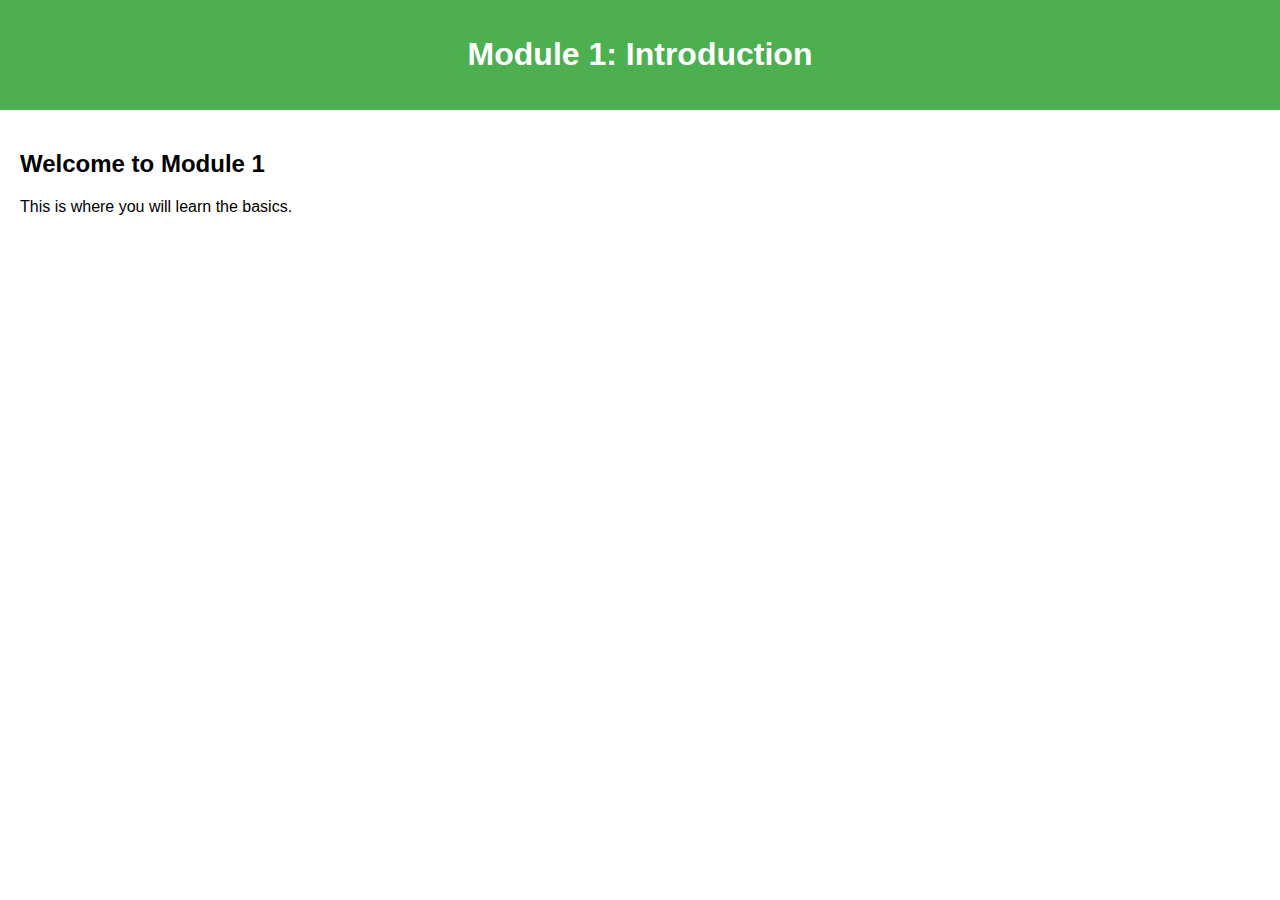
<file: modules/module1.html>
<!DOCTYPE html>
<html lang="en">
<head>
    <meta charset="UTF-8">
    <meta name="viewport" content="width=device-width, initial-scale=1.0">
    <title>Module 1: Introduction</title>
    <link rel="stylesheet" href="../css/styles.css">
</head>
<body>
    <header>
        <h1>Module 1: Introduction</h1>
    </header>
    <main>
        <h2>Welcome to Module 1</h2>
        <p>This is where you will learn the basics.</p>
    </main>
</body>
</html>
</file>
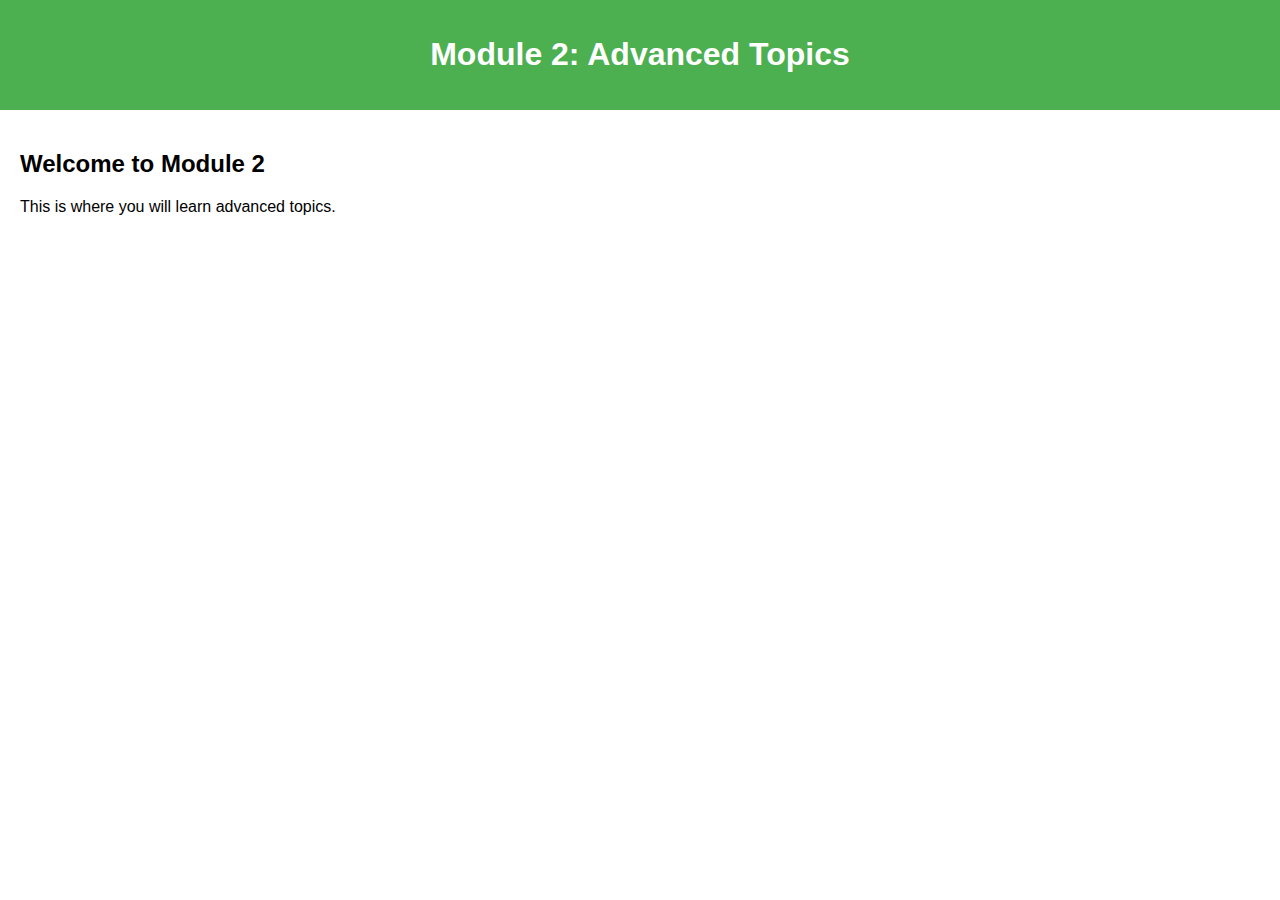
<file: modules/module2.html>
<!DOCTYPE html>
<html lang="en">
<head>
    <meta charset="UTF-8">
    <meta name="viewport" content="width=device-width, initial-scale=1.0">
    <title>Module 2: Advanced Topics</title>
    <link rel="stylesheet" href="../css/styles.css">
</head>
<body>
    <header>
        <h1>Module 2: Advanced Topics</h1>
    </header>
    <main>
        <h2>Welcome to Module 2</h2>
        <p>This is where you will learn advanced topics.</p>
    </main>
</body>
</html>
</file>
<file: css/styles.css>
body {
    font-family: Arial, sans-serif;
    margin: 0;
    padding: 0;
    display: flex;
    flex-direction: column;
    height: 100%;
}

header {
    background-color: #4CAF50;
    color: white;
    padding: 15px;
    text-align: center;
}

nav ul {
    list-style-type: none;
    padding: 0;
    display: flex;
    justify-content: space-around;
}

nav ul li {
    display: inline;
}

nav ul li a {
    color: white;
    text-decoration: none;
    padding: 10px;
}

main {
    flex: 1;
    padding: 20px;
    overflow-y: auto;
}

.course-card {
    border: 1px solid #ddd;
    border-radius: 5px;
    padding: 15px;
    margin-bottom: 20px;
    text-align: center;
}

.course-card h2 {
    margin: 0 0 10px 0;
}

.course-card p {
    margin: 0 0 15px 0;
}

.course-card button {
    background-color: #4CAF50;
    color: white;
    border: none;
    padding: 10px 20px;
    cursor: pointer;
    border-radius: 5px;
}

@media (max-width: 600px) {
    header, nav ul li a {
        font-size: 1rem;
        padding: 10px;
    }
    .course-card {
        margin: 10px 0;
    }
}

.quiz-card {
    border: 1px solid #ddd;
    border-radius: 5px;
    padding: 15px;
    margin-bottom: 20px;
    text-align: center;
}

.quiz-card h3 {
    margin: 0 0 10px 0;
}

.quiz-card button {
    background-color: #4CAF50;
    color: white;
    border: none;
    padding: 10px 20px;
    cursor: pointer;
    border-radius: 5px;
}

.quiz-card div {
    margin-top: 10px;
    font-weight: bold;
}
</file>
